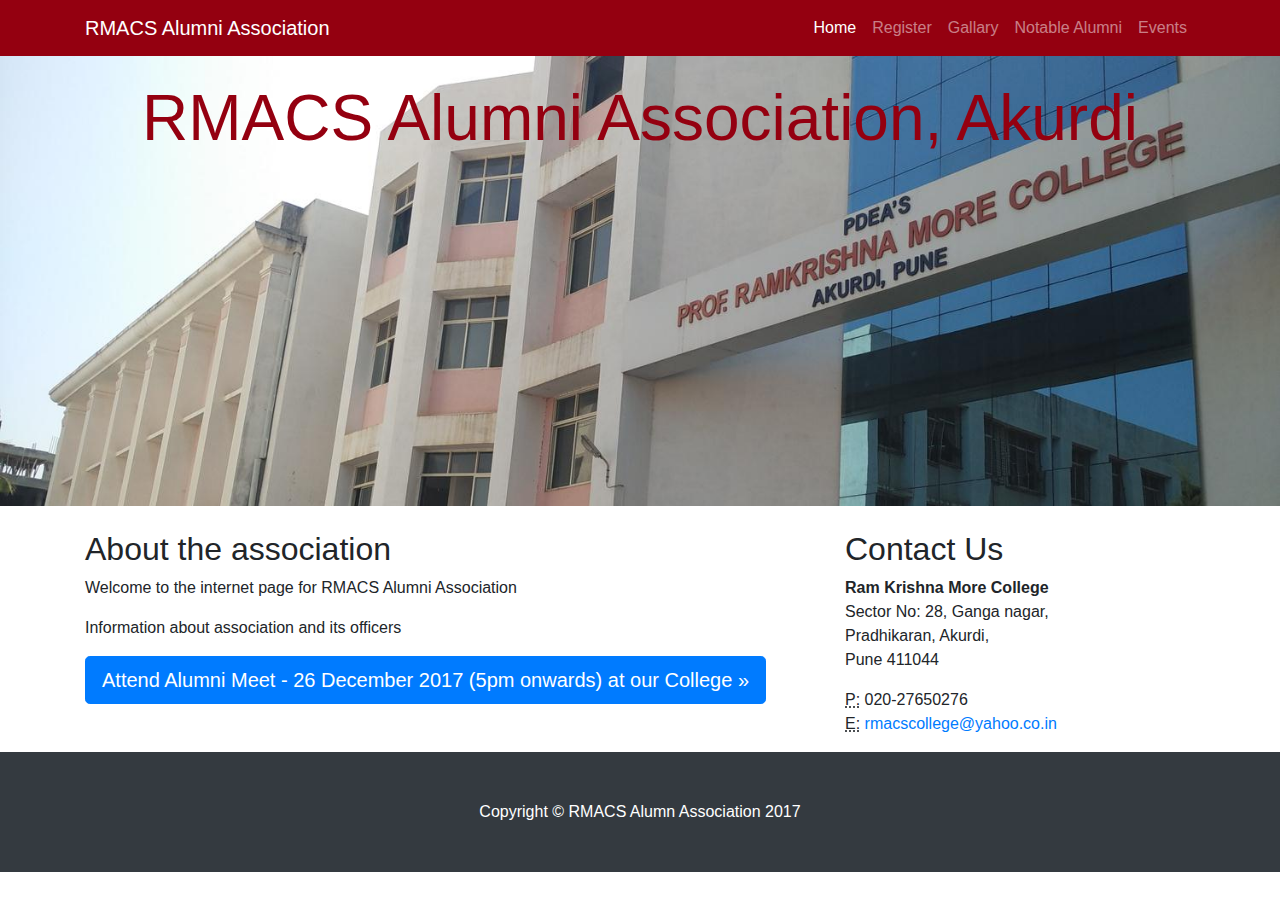
<file: index.html>
<!DOCTYPE html>
<html lang="en">

  <head>

    <meta charset="utf-8">
    <meta name="viewport" content="width=device-width, initial-scale=1, shrink-to-fit=no">
    <meta name="description" content="">
    <meta name="author" content="">

    <title>Ram Krishna More ACS College Akurdi Alumni Association</title>

    <!-- Bootstrap core CSS -->
    <link href="vendor/bootstrap/css/bootstrap.min.css" rel="stylesheet">

    <!-- Custom styles for this template -->
    <link href="css/business-frontpage.css" rel="stylesheet">

  </head>

  <body>

    <!-- Navigation -->
    <nav class="navbar navbar-expand-lg navbar-dark theme-color fixed-top">
      <div class="container">
        <a class="navbar-brand" href="#">RMACS Alumni Association</a>
        <button class="navbar-toggler" type="button" data-toggle="collapse" data-target="#navbarResponsive" aria-controls="navbarResponsive" aria-expanded="false" aria-label="Toggle navigation">
          <span class="navbar-toggler-icon"></span>
        </button>
        <div class="collapse navbar-collapse" id="navbarResponsive">
          <ul class="navbar-nav ml-auto">
            <li class="nav-item active">
              <a class="nav-link" href="#">Home
                <span class="sr-only">(current)</span>
              </a>
            </li>
            <li class="nav-item">
              <a class="nav-link" href="https://docs.google.com/forms/d/e/1FAIpQLSddD1q2Djb3UnBDNiqQNBYfs9zIqbc9Z6YWw17ZIpmbaVjZiQ/viewform">Register</a>
            </li>
            <li class="nav-item">
              <a class="nav-link" href="#">Gallary</a>
            </li>
            <li class="nav-item">
              <a class="nav-link" href="#">Notable Alumni</a>
            </li>
            <li class="nav-item">
              <a class="nav-link" href="#">Events</a>
            </li>
          </ul>
        </div>
      </div>
    </nav>

    <!-- Header with Background Image -->
    <header class="business-header">
      <div class="container">
        <div class="row">
          <div class="col-lg-12">
            <h1 class="display-3 text-center banner-text mt-4">RMACS Alumni Association, Akurdi</h1>
          </div>
        </div>
      </div>
    </header>

    <!-- Page Content -->
    <div class="container">

      <div class="row">
        <div class="col-sm-8">
          <h2 class="mt-4">About the association</h2>
          <p>Welcome to the internet page for RMACS Alumni Association</p>
          <p>Information about association and its officers</p>
          <p>
            <a class="btn btn-primary btn-lg" style="margin-bottom:4px;white-space: normal;" href="https://docs.google.com/forms/d/e/1FAIpQLSddD1q2Djb3UnBDNiqQNBYfs9zIqbc9Z6YWw17ZIpmbaVjZiQ/viewform">Attend Alumni Meet - 26 December 2017 (5pm onwards) at our College &raquo;</a>
          </p>
        </div>
        <div class="col-sm-4">
          <h2 class="mt-4">Contact Us</h2>
          <address>
            <strong>Ram Krishna More College</strong>
            <br>Sector No: 28, Ganga nagar,
            <br>Pradhikaran, Akurdi,
            <br>Pune 411044
          </address>
          <address>
            <abbr title="Phone">P:</abbr>
              020-27650276
            <br>
            <abbr title="Email">E:</abbr>
            <a href="mailto:#">rmacscollege@yahoo.co.in</a>
          </address>
        </div>
      </div>
      <!-- /.row -->


    </div>
    <!-- /.container -->

    <!-- Footer -->
    <footer class="py-5 bg-dark">
      <div class="container">
        <p class="m-0 text-center text-white">Copyright &copy; RMACS Alumn Association 2017</p>
      </div>
      <!-- /.container -->
    </footer>

    <!-- Bootstrap core JavaScript -->
    <script src="vendor/jquery/jquery.min.js"></script>
    <script src="vendor/bootstrap/js/bootstrap.bundle.min.js"></script>

  </body>

</html>
</file>
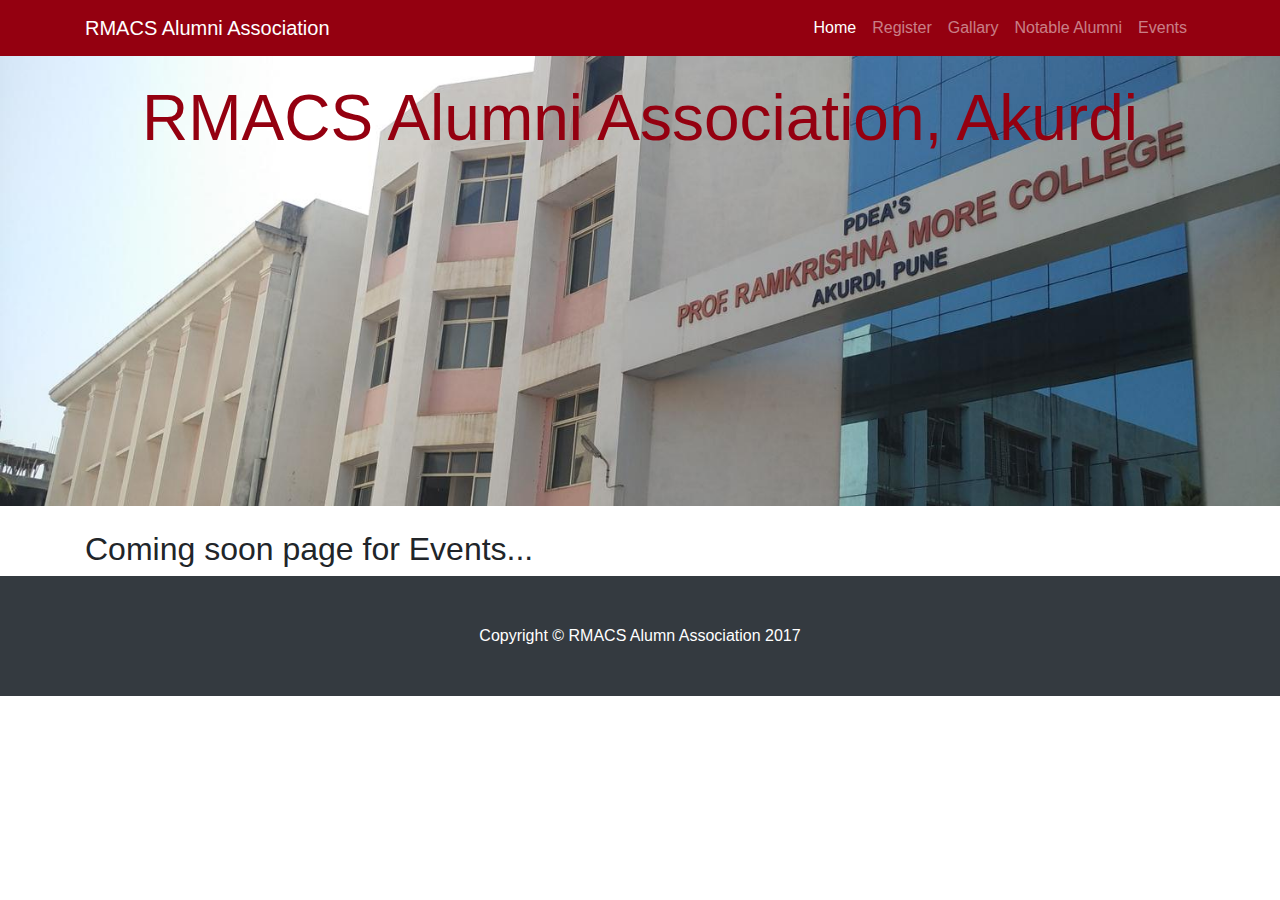
<file: events.html>
<!DOCTYPE html>
<html lang="en">

  <head>

    <meta charset="utf-8">
    <meta name="viewport" content="width=device-width, initial-scale=1, shrink-to-fit=no">
    <meta name="description" content="">
    <meta name="author" content="">

    <title>Ram Krishna More ACS College Akurdi Alumni Association</title>

    <!-- Bootstrap core CSS -->
    <link href="vendor/bootstrap/css/bootstrap.min.css" rel="stylesheet">

    <!-- Custom styles for this template -->
    <link href="css/business-frontpage.css" rel="stylesheet">

  </head>

  <body>

    <!-- Navigation -->
    <nav class="navbar navbar-expand-lg navbar-dark theme-color fixed-top">
      <div class="container">
        <a class="navbar-brand" href="#">RMACS Alumni Association</a>
        <button class="navbar-toggler" type="button" data-toggle="collapse" data-target="#navbarResponsive" aria-controls="navbarResponsive" aria-expanded="false" aria-label="Toggle navigation">
          <span class="navbar-toggler-icon"></span>
        </button>
        <div class="collapse navbar-collapse" id="navbarResponsive">
          <ul class="navbar-nav ml-auto">
            <li class="nav-item active">
              <a class="nav-link" href="index.html">Home
                <span class="sr-only">(current)</span>
              </a>
            </li>
            <li class="nav-item">
              <a class="nav-link" href="https://docs.google.com/forms/d/e/1FAIpQLSddD1q2Djb3UnBDNiqQNBYfs9zIqbc9Z6YWw17ZIpmbaVjZiQ/viewform">Register</a>
            </li>
            <li class="nav-item">
              <a class="nav-link" href="gallary.html">Gallary</a>
            </li>
            <li class="nav-item">
              <a class="nav-link" href="notable_alumni.html">Notable Alumni</a>
            </li>
            <li class="nav-item">
              <a class="nav-link" href="events.html">Events</a>
            </li>
          </ul>
        </div>
      </div>
    </nav>

    <!-- Header with Background Image -->
    <header class="business-header">
      <div class="container">
        <div class="row">
          <div class="col-lg-12">
            <h1 class="display-3 text-center banner-text mt-4">RMACS Alumni Association, Akurdi</h1>
          </div>
        </div>
      </div>
    </header>

    <!-- Page Content -->
    <div class="container">

      <div class="row">
        <div class="col-sm-8">
          <h2 class="mt-4">Coming soon page for Events...</h2>
        </div>
      </div>
      <!-- /.row -->

    </div>
    <!-- /.container -->

    <!-- Footer -->
    <footer class="py-5 bg-dark">
      <div class="container">
        <p class="m-0 text-center text-white">Copyright &copy; RMACS Alumn Association 2017</p>
      </div>
      <!-- /.container -->
    </footer>

    <!-- Bootstrap core JavaScript -->
    <script src="vendor/jquery/jquery.min.js"></script>
    <script src="vendor/bootstrap/js/bootstrap.bundle.min.js"></script>

  </body>

</html>
</file>
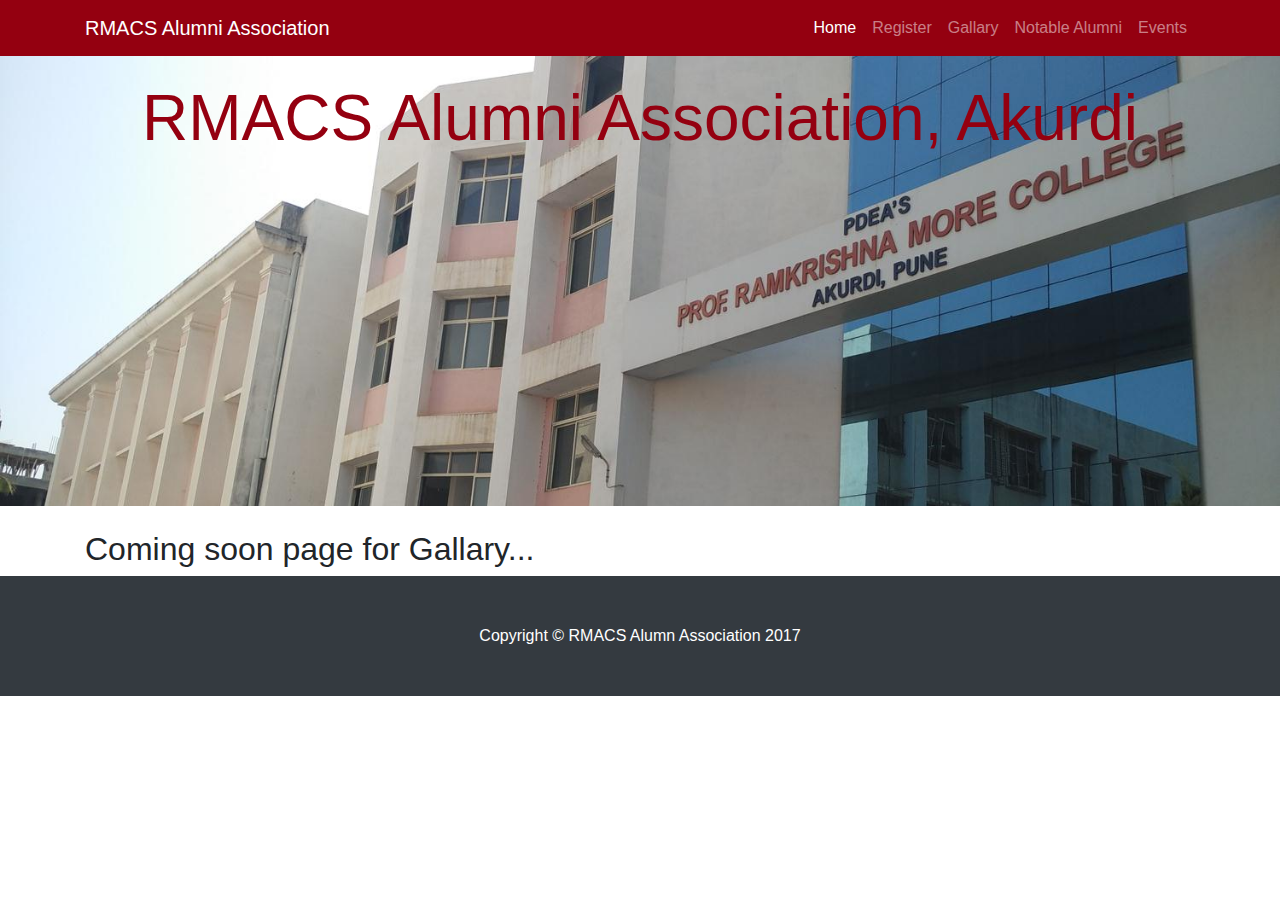
<file: gallary.html>
<!DOCTYPE html>
<html lang="en">

  <head>

    <meta charset="utf-8">
    <meta name="viewport" content="width=device-width, initial-scale=1, shrink-to-fit=no">
    <meta name="description" content="">
    <meta name="author" content="">

    <title>Ram Krishna More ACS College Akurdi Alumni Association</title>

    <!-- Bootstrap core CSS -->
    <link href="vendor/bootstrap/css/bootstrap.min.css" rel="stylesheet">

    <!-- Custom styles for this template -->
    <link href="css/business-frontpage.css" rel="stylesheet">

  </head>

  <body>

    <!-- Navigation -->
    <nav class="navbar navbar-expand-lg navbar-dark theme-color fixed-top">
      <div class="container">
        <a class="navbar-brand" href="#">RMACS Alumni Association</a>
        <button class="navbar-toggler" type="button" data-toggle="collapse" data-target="#navbarResponsive" aria-controls="navbarResponsive" aria-expanded="false" aria-label="Toggle navigation">
          <span class="navbar-toggler-icon"></span>
        </button>
        <div class="collapse navbar-collapse" id="navbarResponsive">
          <ul class="navbar-nav ml-auto">
            <li class="nav-item active">
              <a class="nav-link" href="index.html">Home
                <span class="sr-only">(current)</span>
              </a>
            </li>
            <li class="nav-item">
              <a class="nav-link" href="https://docs.google.com/forms/d/e/1FAIpQLSddD1q2Djb3UnBDNiqQNBYfs9zIqbc9Z6YWw17ZIpmbaVjZiQ/viewform">Register</a>
            </li>
            <li class="nav-item">
              <a class="nav-link" href="gallary.html">Gallary</a>
            </li>
            <li class="nav-item">
              <a class="nav-link" href="notable_alumni.html">Notable Alumni</a>
            </li>
            <li class="nav-item">
              <a class="nav-link" href="events.html">Events</a>
            </li>
          </ul>
        </div>
      </div>
    </nav>

    <!-- Header with Background Image -->
    <header class="business-header">
      <div class="container">
        <div class="row">
          <div class="col-lg-12">
            <h1 class="display-3 text-center banner-text mt-4">RMACS Alumni Association, Akurdi</h1>
          </div>
        </div>
      </div>
    </header>

    <!-- Page Content -->
    <div class="container">

      <div class="row">
        <div class="col-sm-8">
          <h2 class="mt-4">Coming soon page for Gallary...</h2>
        </div>
      </div>
      <!-- /.row -->

    </div>
    <!-- /.container -->

    <!-- Footer -->
    <footer class="py-5 bg-dark">
      <div class="container">
        <p class="m-0 text-center text-white">Copyright &copy; RMACS Alumn Association 2017</p>
      </div>
      <!-- /.container -->
    </footer>

    <!-- Bootstrap core JavaScript -->
    <script src="vendor/jquery/jquery.min.js"></script>
    <script src="vendor/bootstrap/js/bootstrap.bundle.min.js"></script>

  </body>

</html>
</file>
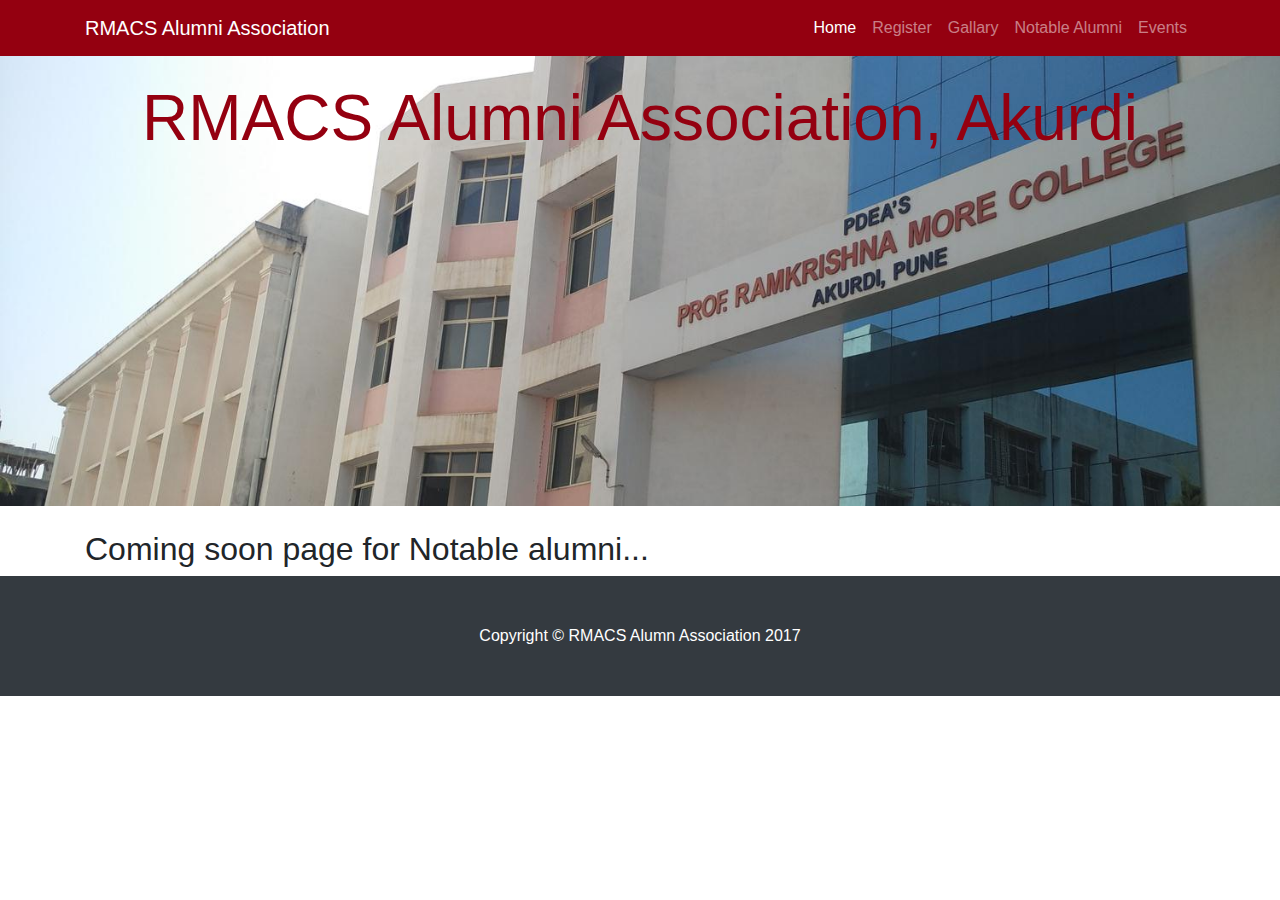
<file: notable_alumni.html>
<!DOCTYPE html>
<html lang="en">

  <head>

    <meta charset="utf-8">
    <meta name="viewport" content="width=device-width, initial-scale=1, shrink-to-fit=no">
    <meta name="description" content="">
    <meta name="author" content="">

    <title>Ram Krishna More ACS College Akurdi Alumni Association</title>

    <!-- Bootstrap core CSS -->
    <link href="vendor/bootstrap/css/bootstrap.min.css" rel="stylesheet">

    <!-- Custom styles for this template -->
    <link href="css/business-frontpage.css" rel="stylesheet">

  </head>

  <body>

    <!-- Navigation -->
    <nav class="navbar navbar-expand-lg navbar-dark theme-color fixed-top">
      <div class="container">
        <a class="navbar-brand" href="#">RMACS Alumni Association</a>
        <button class="navbar-toggler" type="button" data-toggle="collapse" data-target="#navbarResponsive" aria-controls="navbarResponsive" aria-expanded="false" aria-label="Toggle navigation">
          <span class="navbar-toggler-icon"></span>
        </button>
        <div class="collapse navbar-collapse" id="navbarResponsive">
          <ul class="navbar-nav ml-auto">
            <li class="nav-item active">
              <a class="nav-link" href="index.html">Home
                <span class="sr-only">(current)</span>
              </a>
            </li>
            <li class="nav-item">
              <a class="nav-link" href="https://docs.google.com/forms/d/e/1FAIpQLSddD1q2Djb3UnBDNiqQNBYfs9zIqbc9Z6YWw17ZIpmbaVjZiQ/viewform">Register</a>
            </li>
            <li class="nav-item">
              <a class="nav-link" href="gallary.html">Gallary</a>
            </li>
            <li class="nav-item">
              <a class="nav-link" href="notable_alumni.html">Notable Alumni</a>
            </li>
            <li class="nav-item">
              <a class="nav-link" href="events.html">Events</a>
            </li>
          </ul>
        </div>
      </div>
    </nav>

    <!-- Header with Background Image -->
    <header class="business-header">
      <div class="container">
        <div class="row">
          <div class="col-lg-12">
            <h1 class="display-3 text-center banner-text mt-4">RMACS Alumni Association, Akurdi</h1>
          </div>
        </div>
      </div>
    </header>

    <!-- Page Content -->
    <div class="container">

      <div class="row">
        <div class="col-sm-8">
          <h2 class="mt-4">Coming soon page for Notable alumni...</h2>
        </div>
      </div>
      <!-- /.row -->

    </div>
    <!-- /.container -->

    <!-- Footer -->
    <footer class="py-5 bg-dark">
      <div class="container">
        <p class="m-0 text-center text-white">Copyright &copy; RMACS Alumn Association 2017</p>
      </div>
      <!-- /.container -->
    </footer>

    <!-- Bootstrap core JavaScript -->
    <script src="vendor/jquery/jquery.min.js"></script>
    <script src="vendor/bootstrap/js/bootstrap.bundle.min.js"></script>

  </body>

</html>
</file>
<file: css/business-frontpage.css>
/*!
 * Start Bootstrap - Busines Frontpage (https://startbootstrap.com/template-overviews/business-frontpage)
 * Copyright 2013-2017 Start Bootstrap
 * Licensed under MIT (https://github.com/BlackrockDigital/startbootstrap-business-frontpage/blob/master/LICENSE)
 */

body {
  padding-top: 54px;
}

@media (min-width: 992px) {
  body {
    padding-top: 56px;
  }
}

.business-header {
  height: 50vh;
  min-height: 300px;
  background: url('../images/banner.jpg') center 10% no-repeat scroll;
  -webkit-background-size: cover;
  -moz-background-size: cover;
  background-size: cover;
  -o-background-size: cover;
}

.card {
  height: 100%;
}

.theme-color {
  background-color: #940010
}

.banner-text {
  font-size: 4rem;
  color: #940010;
  font-weight: 400;
}
</file>
